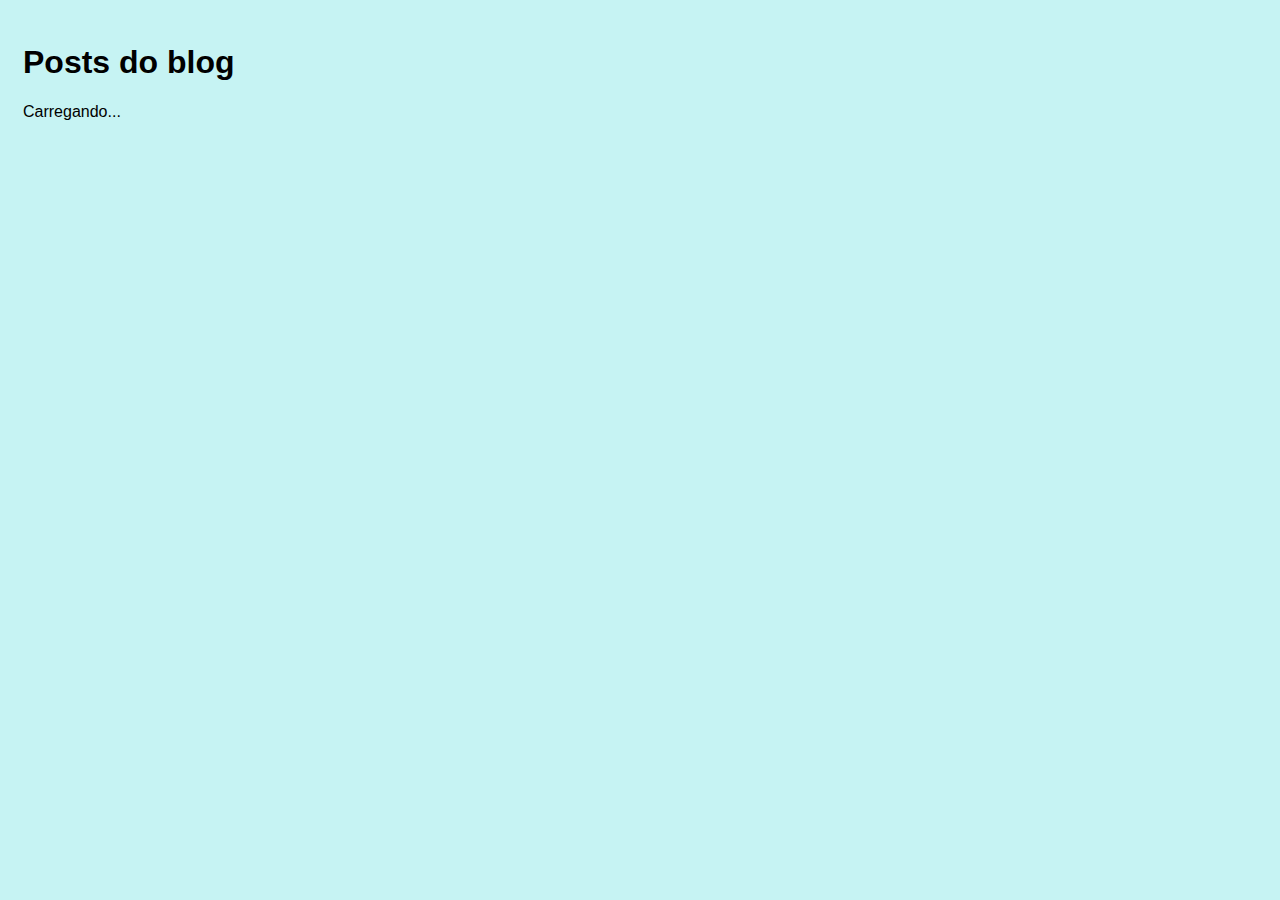
<file: index.html>
<!DOCTYPE html>
<html lang="en">
<head>
    <meta charset="UTF-8">
    <meta http-equiv="X-UA-Compatible" content="IE=edge">
    <meta name="viewport" content="width=device-width, initial-scale=1.0">
    <link rel="stylesheet" href="css/style.css">
    <script src="js/scripts.js" defer></script>
    <title>Blog</title>
</head>
<body>
    <h1>Posts do blog</h1>
    <p id="loading">Carregando...</p>
    <div id="posts-container"></div>
</body>
</html>
</file>
<file: css/style.css>
*{
    font-family: Helvetica;
}

body{
    padding: 15px;
    background-color: rgb(198, 243, 243);
}

.hide {
    display: none;
}

a, input[type="submit"] {
    background-color: #007bff;
    color: #fff;
    padding: 10px 20px;
    border-radius: 5px;
    text-decoration: none;
    opacity: 0.7;
    font-size: 1em;
    border: none;
    cursor: pointer;
}

a:hover, 
input[type="submit"] {
    opacity: 1;
}

form {
    width: 300px;
}

form div {
    display: flex;
    flex-direction: column;
    margin-bottom: .5em;
}

form label {
    font-weight: bold;
    margin-bottom: 0.3em;
}

form input,
form textarea {
    padding: 5px;
}
</file>
